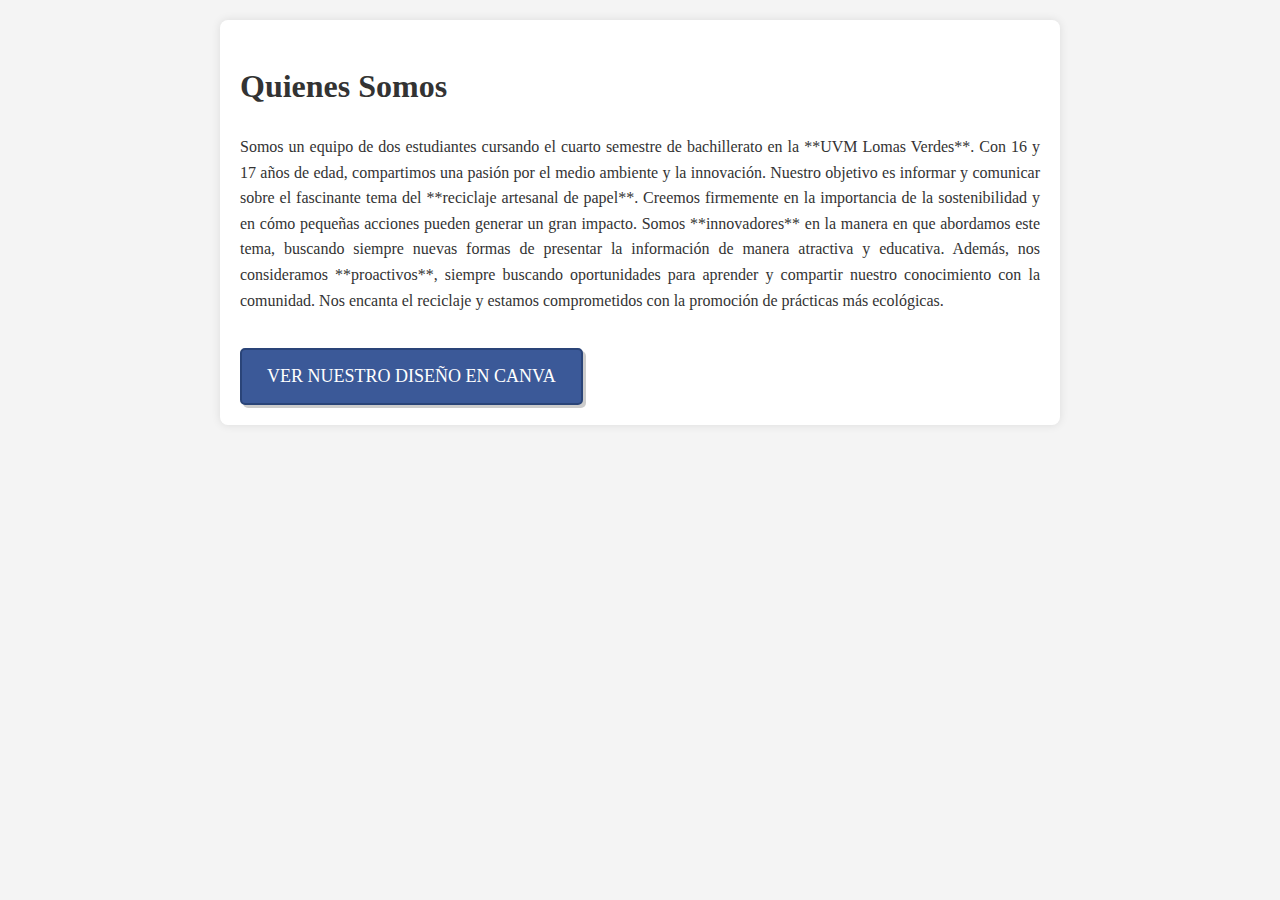
<file: somos.html>
<!DOCTYPE html>
<html lang="es">
<head>
    <meta charset="UTF-8">
    <meta name="viewport" content="width=device-width, initial-scale=1.0">
    <title>Somos</title>
    <style>
        body {
            font-family: 'Georgia', serif; /* Vintage-style font */
            background-color: #f4f4f4;
            color: #333;
            line-height: 1.6;
            margin: 20px;
        }
        .container {
            max-width: 800px;
            margin: 0 auto;
            padding: 20px;
            background-color: #fff;
            border-radius: 8px;
            box-shadow: 0 0 10px rgba(0, 0, 0, 0.1);
        }
        p {
            margin-bottom: 15px;
            text-align: justify;
        }
        .vintage-button {
            display: inline-block;
            padding: 12px 25px;
            margin-top: 20px;
            font-size: 18px;
            font-family: 'Georgia', serif;
            color: #fff;
            background-color: #3b5998; /* A shade of blue */
            border: 2px solid #2a4478; /* Darker blue border for vintage feel */
            border-radius: 5px;
            text-decoration: none;
            text-transform: uppercase;
            box-shadow: 3px 3px 0px 0px rgba(0,0,0,0.2);
            transition: all 0.2s ease-in-out;
            cursor: pointer;
        }
        .vintage-button:hover {
            background-color: #2a4478;
            border-color: #1a305a;
            box-shadow: 1px 1px 0px 0px rgba(0,0,0,0.2);
            transform: translate(2px, 2px);
        }
    </style>
</head>
<body>
    <div class="container">
        <h1>Quienes Somos</h1>
        <p>
            Somos un equipo de dos estudiantes cursando el cuarto semestre de bachillerato en la **UVM Lomas Verdes**. Con 16 y 17 años de edad, compartimos una pasión por el medio ambiente y la innovación. Nuestro objetivo es informar y comunicar sobre el fascinante tema del **reciclaje artesanal de papel**. Creemos firmemente en la importancia de la sostenibilidad y en cómo pequeñas acciones pueden generar un gran impacto. Somos **innovadores** en la manera en que abordamos este tema, buscando siempre nuevas formas de presentar la información de manera atractiva y educativa. Además, nos consideramos **proactivos**, siempre buscando oportunidades para aprender y compartir nuestro conocimiento con la comunidad. Nos encanta el reciclaje y estamos comprometidos con la promoción de prácticas más ecológicas.
        </p>

        <a href="https://www.canva.com/design/DAGqKvDQ4Ik/xY-lZHwH7_zYLndCjxmUMg/view" target="_blank" class="vintage-button">
            Ver Nuestro Diseño en Canva
        </a>
    </div>
</body>
</html>
</file>
